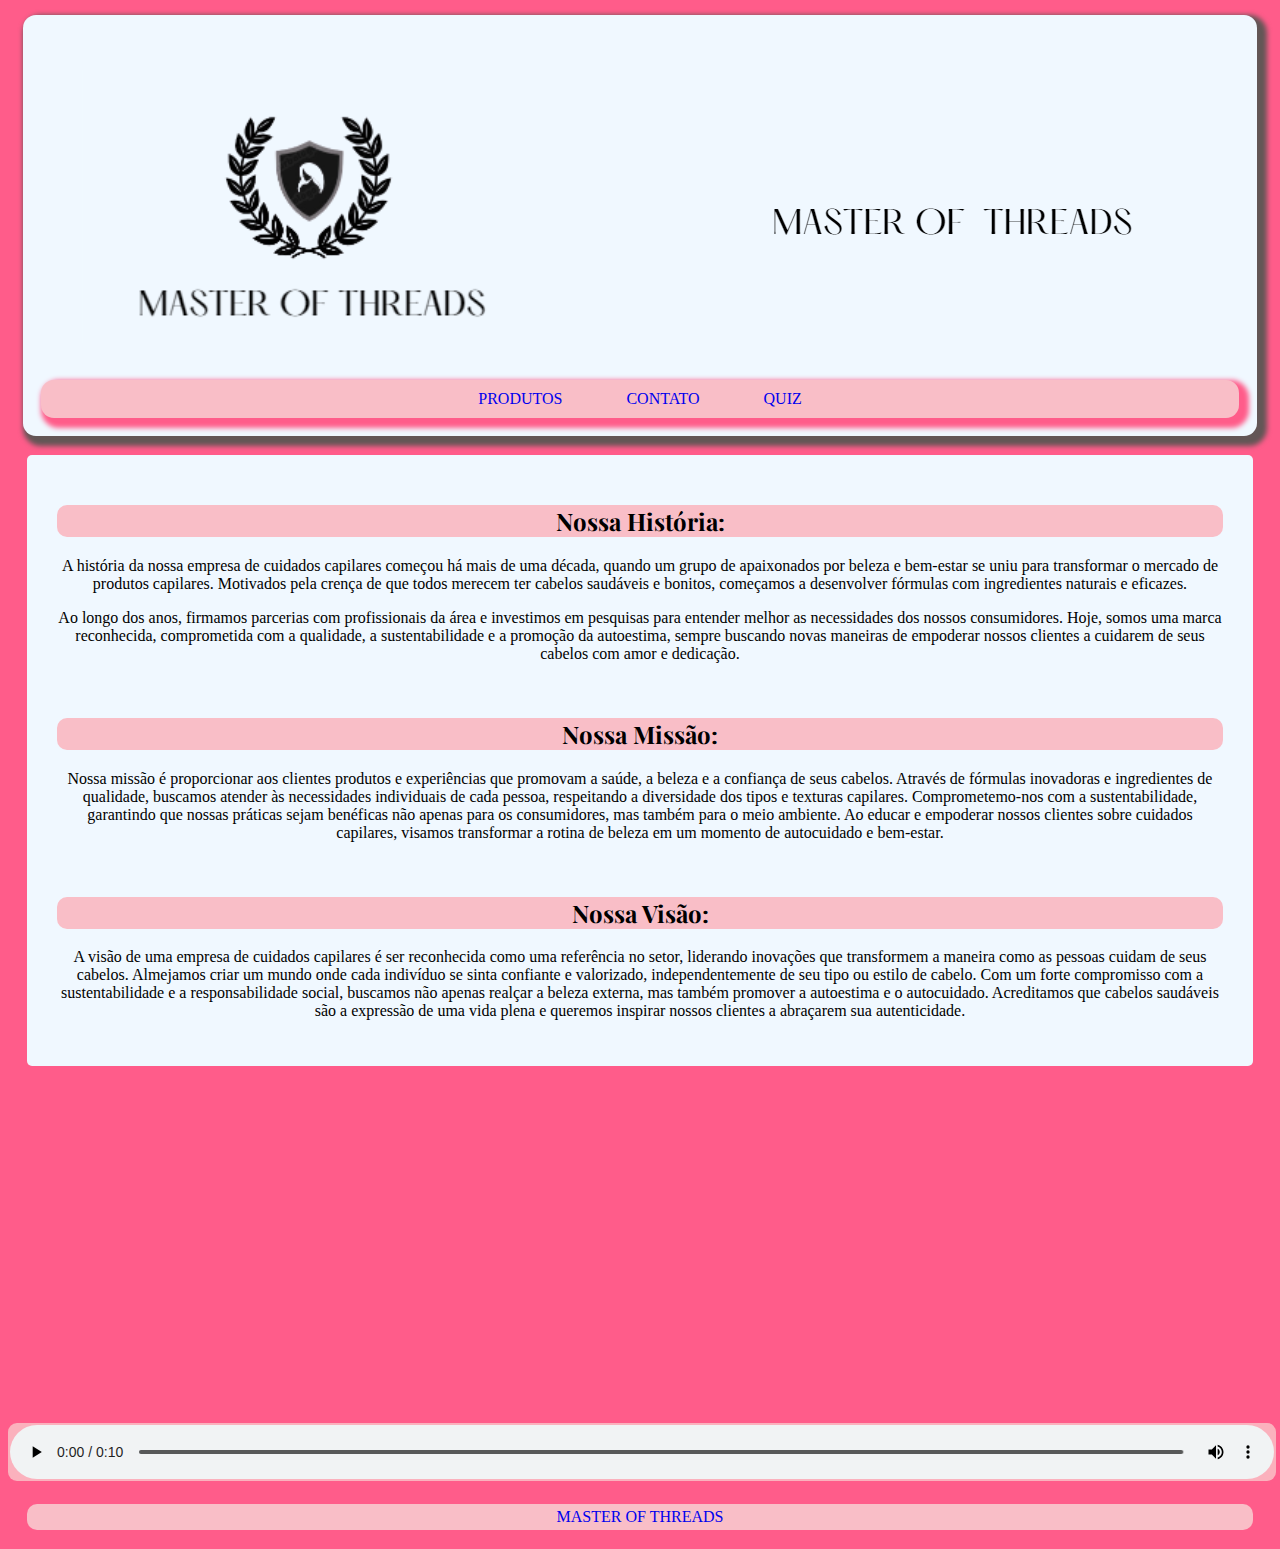
<file: index.html>
<!DOCTYPE html>
<html lang="pt-br">
<head>
    <meta charset="UTF-8">
    <meta name="viewport" content="width=device-width, initial-scale=1.0">
    <link rel="stylesheet" href="style.css">
    <title>MASTER OF THREADS</title>
</head>
<body>
    <header>
        <section class="testefundo">
          <img src="imagens/testefundo.png" alt="">
        </section>
       
        <nav>
          <a href="produtos.html">PRODUTOS</a>
          <a href="contato.html">CONTATO</a>
          <a href="quiz.html">QUIZ</a>
        </nav>
    </header>
    <main>
        <section>
            <h2>Nossa História:</h2>
            <p>A história da nossa empresa de cuidados capilares começou há mais de uma década, quando um grupo de apaixonados por beleza e bem-estar se uniu para transformar o mercado de produtos capilares. Motivados pela crença de que todos merecem ter cabelos saudáveis e bonitos, começamos a desenvolver fórmulas com ingredientes naturais e eficazes.
            <p>Ao longo dos anos, firmamos parcerias com profissionais da área e investimos em pesquisas para entender melhor as necessidades dos nossos consumidores. Hoje, somos uma marca reconhecida, comprometida com a qualidade, a sustentabilidade e a promoção da autoestima, sempre buscando novas maneiras de empoderar nossos clientes a cuidarem de seus cabelos com amor e dedicação.</p>
            </p>
        </section>
        
        <section>
            <h2>Nossa Missão:</h2>
            <p>Nossa missão é proporcionar aos clientes produtos e experiências que promovam a saúde, a beleza e a confiança de seus cabelos. Através de fórmulas inovadoras e ingredientes de qualidade, buscamos atender às necessidades individuais de cada pessoa, respeitando a diversidade dos tipos e texturas capilares. Comprometemo-nos com a sustentabilidade, garantindo que nossas práticas sejam benéficas não apenas para os consumidores, mas também para o meio ambiente. Ao educar e empoderar nossos clientes sobre cuidados capilares, visamos transformar a rotina de beleza em um momento de autocuidado e bem-estar.</p>
        </section>
        <section>
            <h2>Nossa Visão:</h2>
            <p>A visão de uma empresa de cuidados capilares é ser reconhecida como uma referência no setor, liderando inovações que transformem a maneira como as pessoas cuidam de seus cabelos. Almejamos criar um mundo onde cada indivíduo se sinta confiante e valorizado, independentemente de seu tipo ou estilo de cabelo. Com um forte compromisso com a sustentabilidade e a responsabilidade social, buscamos não apenas realçar a beleza externa, mas também promover a autoestima e o autocuidado. Acreditamos que cabelos saudáveis são a expressão de uma vida plena e queremos inspirar nossos clientes a abraçarem sua autenticidade.</p>
        </section>
    </main>

        <section>
            <iframe width="560" height="315" src="https://www.youtube.com/embed/y2h7maE95Es?si=cnWB2OFco-8oRBZN" title="YouTube video player" frameborder="0" allow="accelerometer; autoplay; clipboard-write; encrypted-media; gyroscope; picture-in-picture; web-share" referrerpolicy="strict-origin-when-cross-origin" allowfullscreen></iframe>
        </section>

        <audio class="audio" preload="metadata"controls>
            <source src="som/audio.mp3" type="audio/mp3">
        </audio>
        
        <footer class="fim"><a href="https://www.eudora.com.br/cabelos/?&utm_source=google&utm_medium=cpc&utm_campaign=G:EUD:Performance:Categoria:PSQ-Eudora-Cabelos&gad_source=1&gclid=Cj0KCQjwjNS3BhChARIsAOxBM6p4aRmYjYI375GsYlt-AmX7dD625BDRr_XZV9MHpQZonvw7HYoIXSYaAqlWEALw_wcB&gclsrc=aw.ds"  target="_blank">MASTER OF THREADS</a></footer>
        
</body>

</html>
</file>
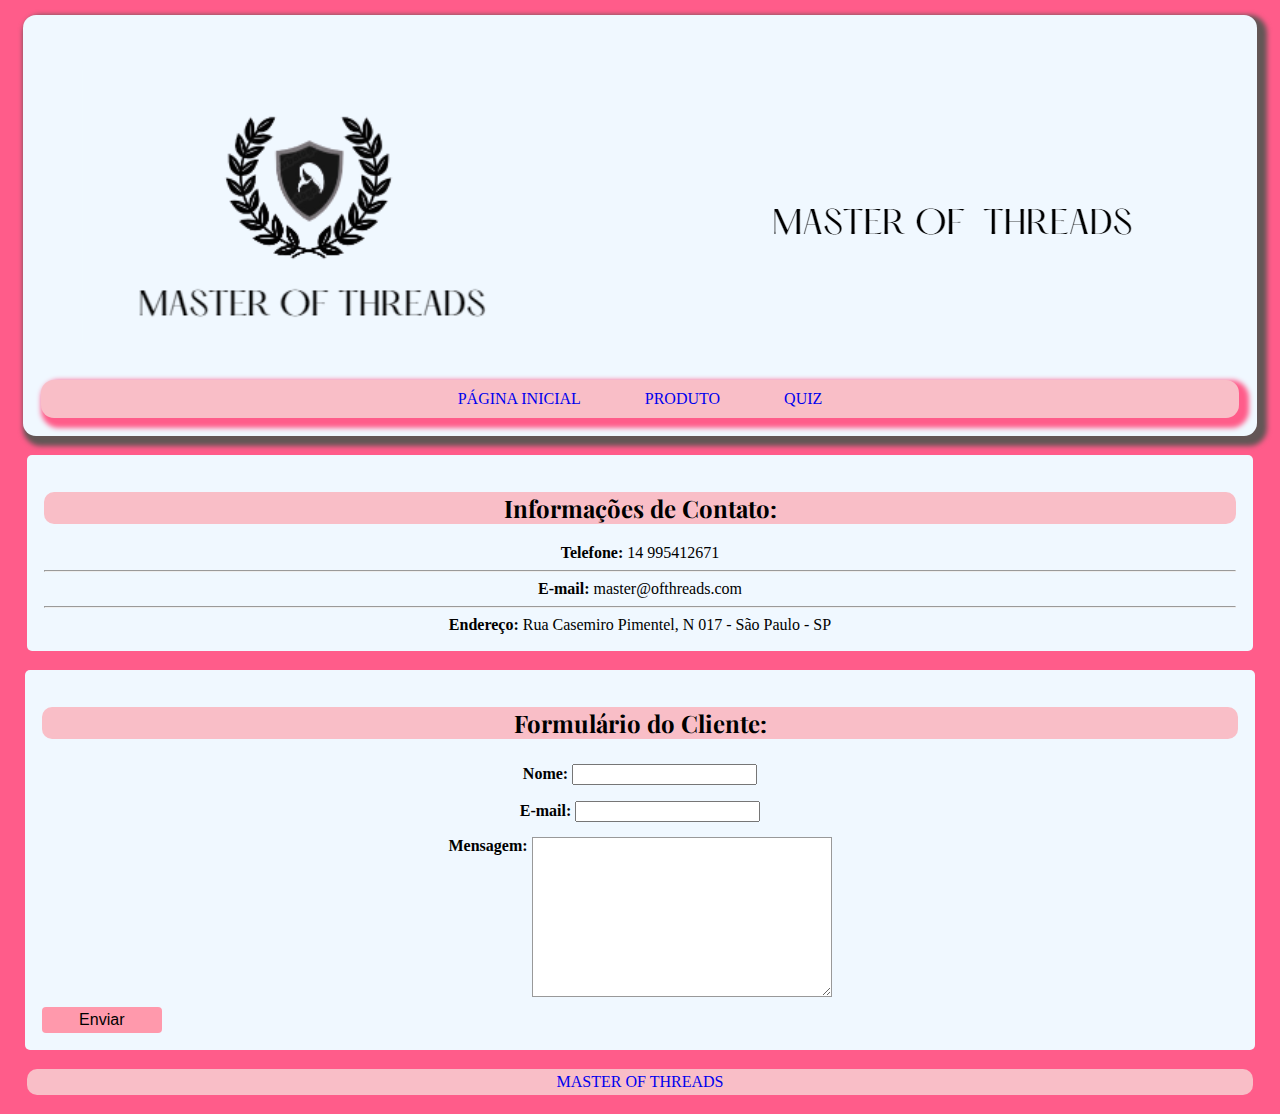
<file: contato.html>
<!DOCTYPE html>
<html lang="pt-br">
<head>
    <meta charset="UTF-8">
    <meta name="viewport" content="width=device-width, initial-scale=1.0">
    <link rel="stylesheet" href="style.css">
    <title>CONTATO</title>
</head>
<body>
    <header>
        <section class="testefundo">
          <img src="imagens/testefundo.png" alt="">
        </section>
    
        <nav>
          <a href="index.html">PÁGINA INICIAL</a>
          <a href="produtos.html">PRODUTO</a>
          <a href="quiz.html">QUIZ</a>
        </nav>
    </header>

    <section>
        <main class="inf">
            <h2>Informações de Contato:</h2>
            <b>Telefone:</b> 14 995412671 <br><hr>
            <b>E-mail:</b> master@ofthreads.com <br><hr>
            <b>Endereço:</b> Rua Casemiro Pimentel, N 017 - São Paulo - SP
        </main>
    </section>

    <section class="cliente">
        <h2>Formulário do Cliente:</h2>
         <form action="https://formsubmit.co/anaaurasilveira2020@gmail.com" target="_blank" method="POST"> <!-- target="_blanck - serve para abrir em outra guia" -->
        <fieldset>
        <label><b>Nome:</b></label>
        <input type="text" name="name" required>
        </fieldset>
        <fieldset>
        <label><b>E-mail:</b></label>
        <input type="email" name="email" required>
        </fieldset>

        <fieldset>
            <label for="msg"><b>Mensagem:</b></label>
            <textarea id="msg" ></textarea>
        </fieldset>

        <button class="botao" type="submit">Enviar</button>
    </section>

        <footer class="fim"><a href="https://www.eudora.com.br/cabelos/?&utm_source=google&utm_medium=cpc&utm_campaign=G:EUD:Performance:Categoria:PSQ-Eudora-Cabelos&gad_source=1&gclid=Cj0KCQjwjNS3BhChARIsAOxBM6p4aRmYjYI375GsYlt-AmX7dD625BDRr_XZV9MHpQZonvw7HYoIXSYaAqlWEALw_wcB&gclsrc=aw.ds"  target="_blank">MASTER OF THREADS</a></footer>
    
</body>
</html>
</file>
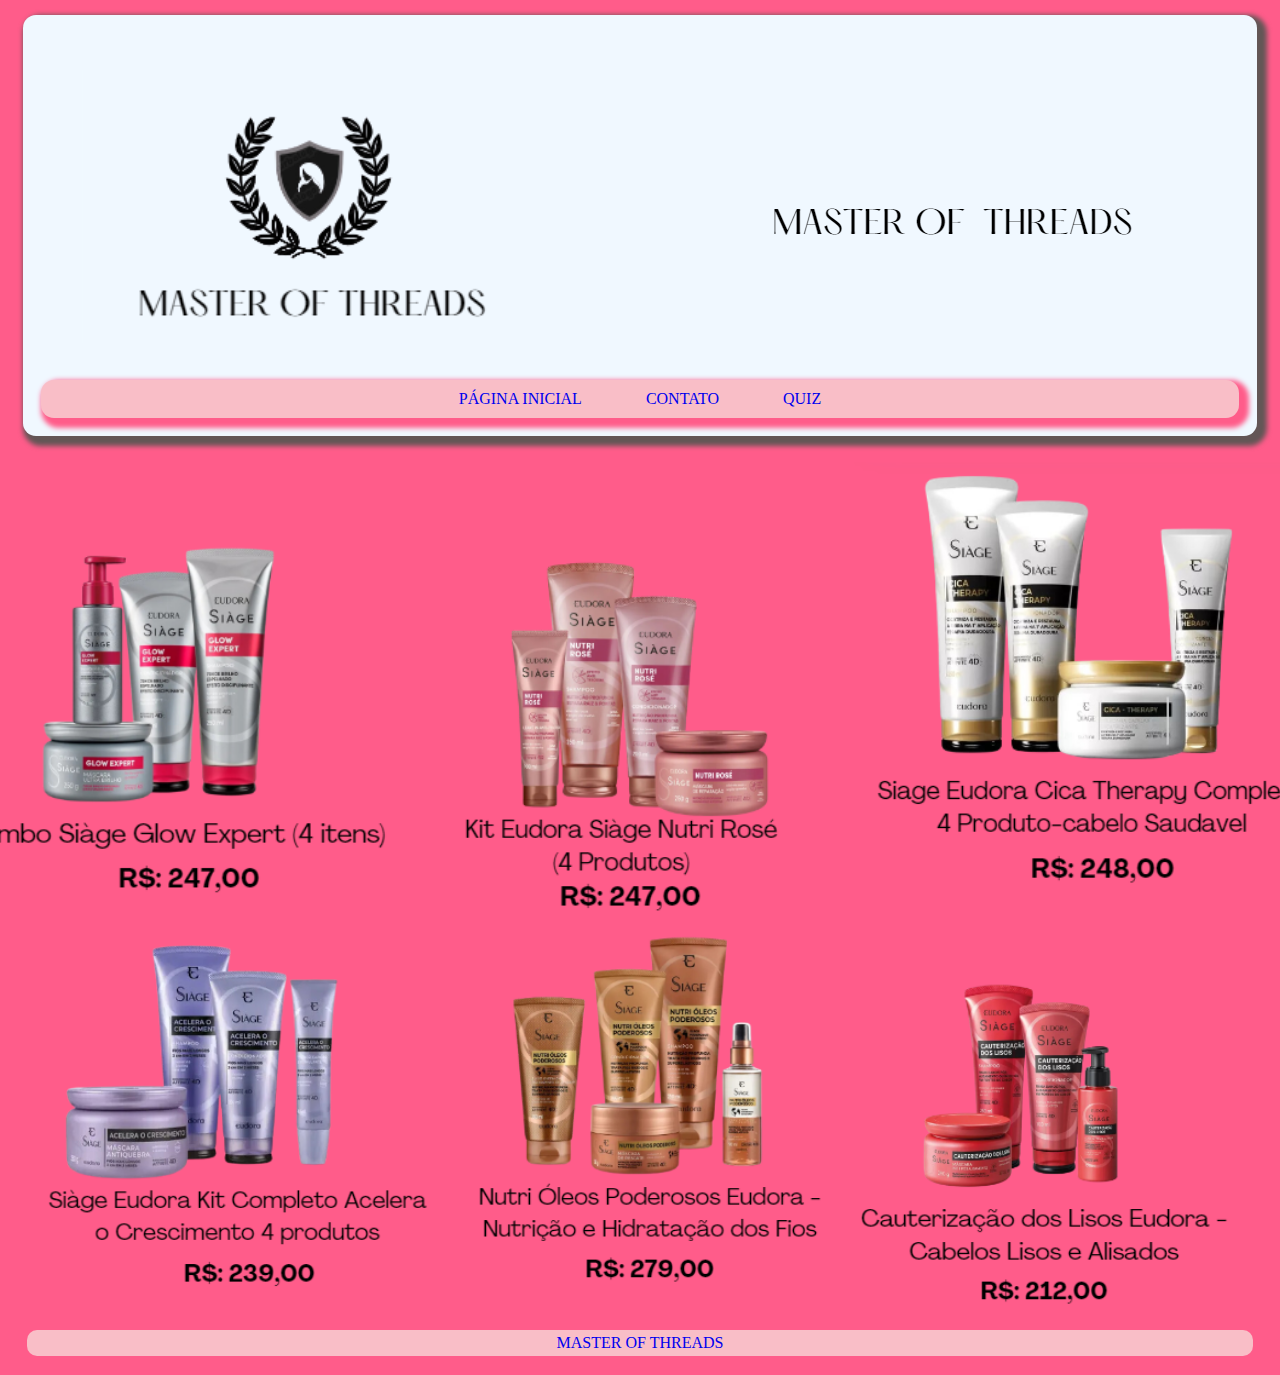
<file: produtos.html>
<!DOCTYPE html>
<html lang="pt-br">
<head>
    <meta charset="UTF-8">
    <meta name="viewport" content="width=device-width, initial-scale=1.0">
    <link rel="stylesheet" href="style.css">
    <title>PRODUTOS</title>
</head>
<body>
    <header>
        <section class="testefundo">
            <img src="imagens/testefundo.png" alt="">
        </section>
    
        <nav>
          <a href="index.html">PÁGINA INICIAL</a>
          <a href="contato.html">CONTATO</a>
          <a href="quiz.html">QUIZ</a>
        </nav>
    </header>

    
    <section class="produto">
        <article class="produto">
        <img src="imagens/PROD.png" alt="">
        <img src="imagens/p3.png" alt="">
        <img class="produ2" src="imagens/prod2.png" alt="">
        </article>
    </section>

    <section>
        <article class="produto">
        <img src="imagens/produto.png" alt="">
        <img src="imagens/p4.png" alt="">
        <img src="imagens/p2.png" alt=""> 
        </article>
    </section> 

    <footer class="fim"><a href="https://www.eudora.com.br/cabelos/?&utm_source=google&utm_medium=cpc&utm_campaign=G:EUD:Performance:Categoria:PSQ-Eudora-Cabelos&gad_source=1&gclid=Cj0KCQjwjNS3BhChARIsAOxBM6p4aRmYjYI375GsYlt-AmX7dD625BDRr_XZV9MHpQZonvw7HYoIXSYaAqlWEALw_wcB&gclsrc=aw.ds"  target="_blank">MASTER OF THREADS</a></footer>

</body>
</html>
</file>
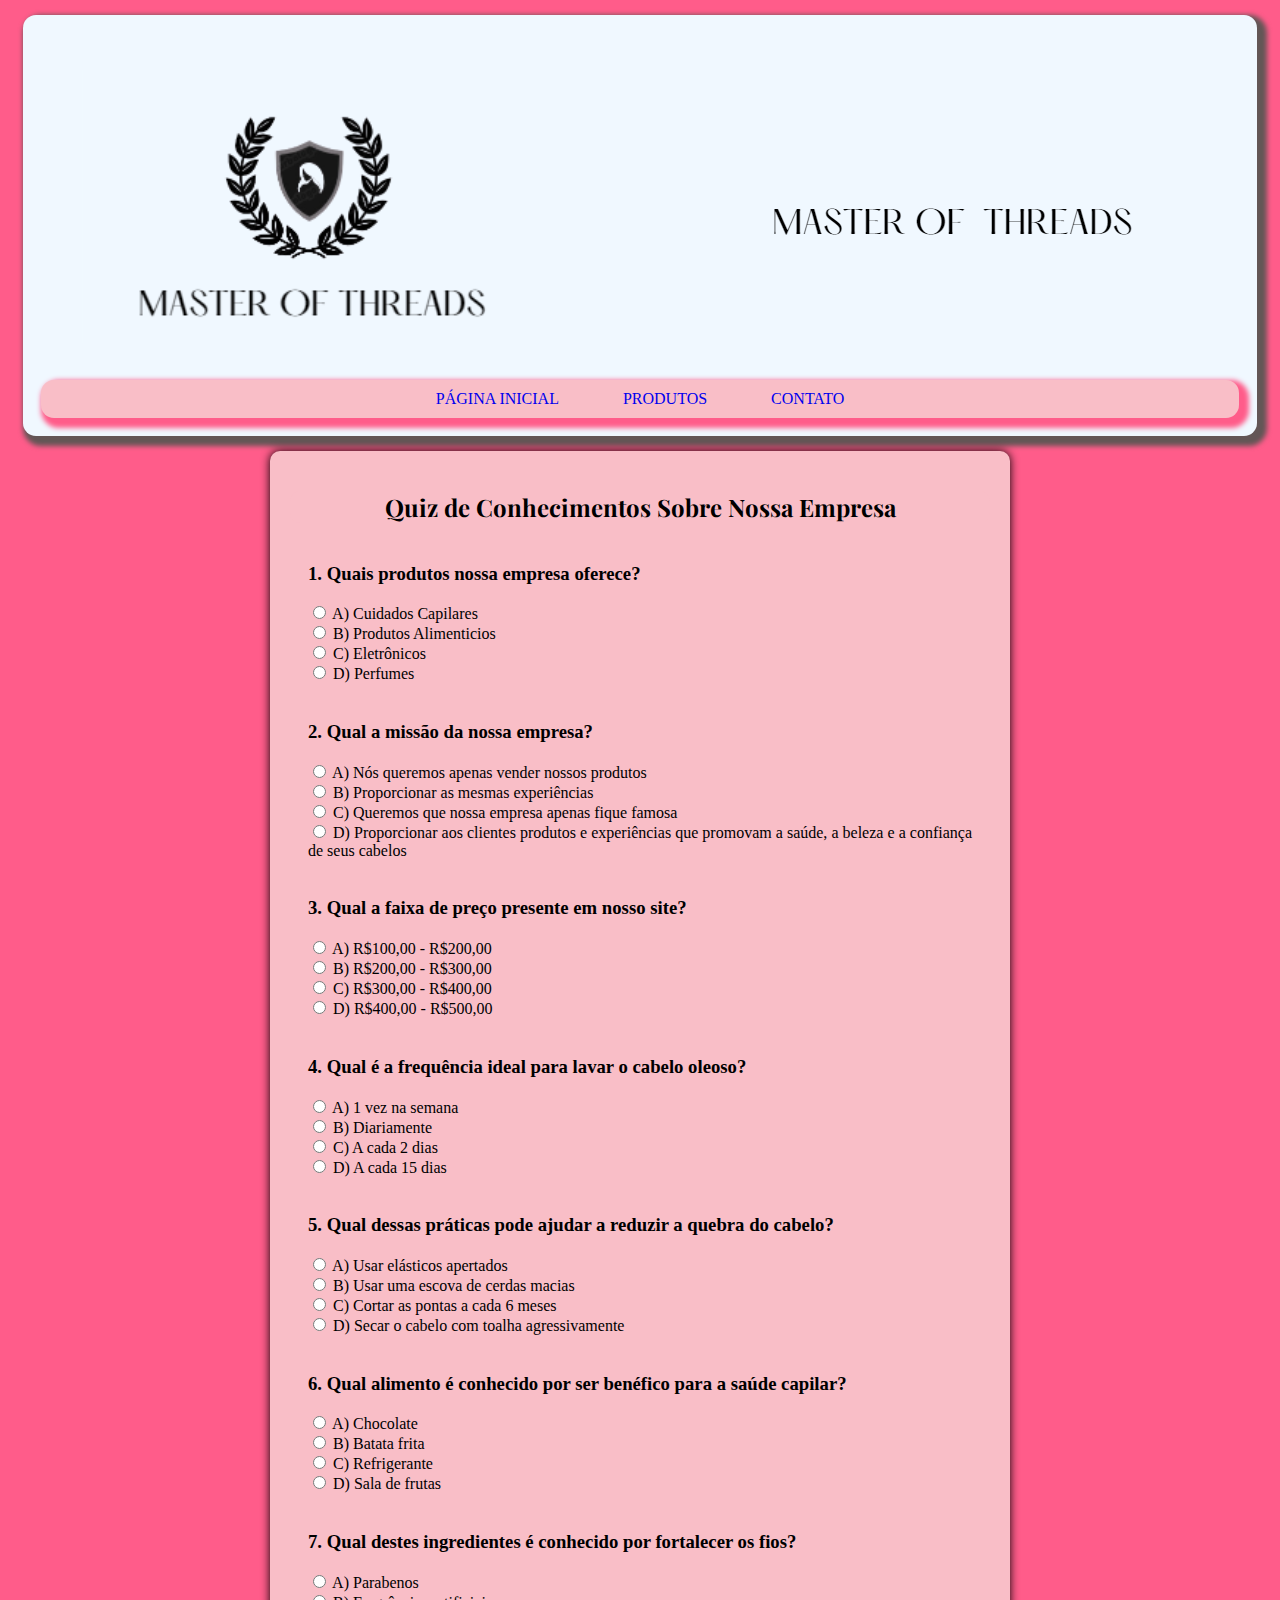
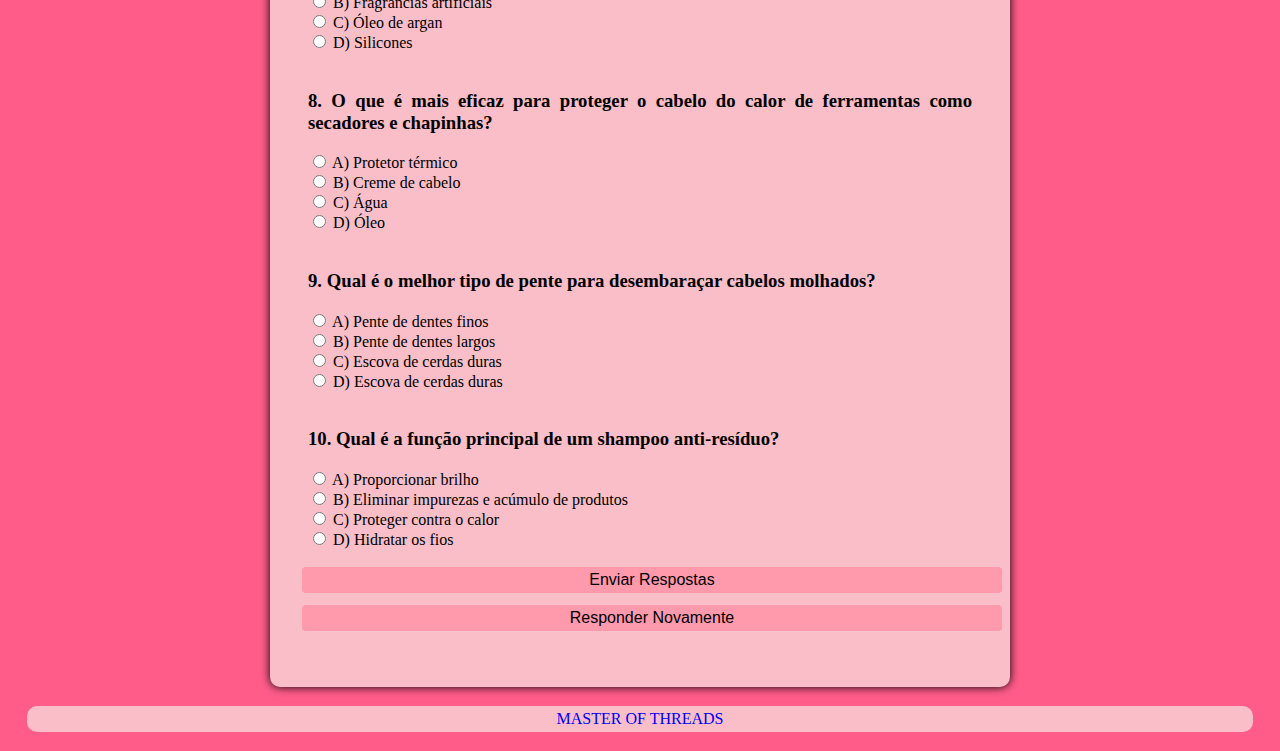
<file: quiz.html>
<!DOCTYPE html>
<html lang="pt-br">
<head>
    <meta charset="UTF-8">
    <meta name="viewport" content="width=device-width, initial-scale=1.0">
    <link rel="stylesheet" href="style.css">
    <title>QUIZ</title>
</head>
<body>
    <header>
        <section class="testefundo">
          <img src="imagens/testefundo.png" alt="">
        </section>
       
        <nav>
          <a href="index.html">PÁGINA INICIAL</a>
          <a href="produtos.html">PRODUTOS</a>
          <a href="contato.html">CONTATO</a>
        </nav>
    </header>

    <section class="quiz-section">
        <h2>Quiz de Conhecimentos Sobre Nossa Empresa</h2>
        <form id="quiz-form">
            <section class="question">
                <h3>1. Quais produtos nossa empresa oferece?</h3>
                <label><input type="radio" name="q1" value="A" onclick="disableOptions('q1'), playSound()"> A) Cuidados Capilares</label><br>
                <label><input type="radio" name="q1" value="B" onclick="disableOptions('q1'), playSound()"> B) Produtos Alimenticios</label><br>
                <label><input type="radio" name="q1" value="C" onclick="disableOptions('q1'), playSound()"> C) Eletrônicos</label><br>
                <label><input type="radio" name="q1" value="D" onclick="disableOptions('q1'), playSound()"> D) Perfumes</label>
            </section>

            <section class="question">
                <h3>2. Qual a missão da nossa empresa?</h3>
                <label><input type="radio" name="q2" value="A" onclick="disableOptions('q2'), playSound()"> A) Nós queremos apenas vender nossos produtos</label><br>
                <label><input type="radio" name="q2" value="B" onclick="disableOptions('q2'), playSound()"> B) Proporcionar as mesmas experiências </label><br>
                <label><input type="radio" name="q2" value="C" onclick="disableOptions('q2'), playSound()"> C) Queremos que nossa empresa apenas fique famosa</label><br>
                <label><input type="radio" name="q2" value="D" onclick="disableOptions('q2'), playSound()"> D) Proporcionar aos clientes produtos e experiências que promovam a saúde, a beleza e a confiança de seus cabelos</label>
            </section>

            <section class="question">
                <h3>3. Qual a faixa de preço presente em nosso site?</h3>
                <label><input type="radio" name="q3" value="A" onclick="disableOptions('q3'), playSound()"> A) R$100,00 - R$200,00</label><br>
                <label><input type="radio" name="q3" value="B" onclick="disableOptions('q3'), playSound()"> B) R$200,00 - R$300,00</label><br>
                <label><input type="radio" name="q3" value="C" onclick="disableOptions('q3'), playSound()"> C) R$300,00 - R$400,00</label><br>
                <label><input type="radio" name="q3" value="D" onclick="disableOptions('q3'), playSound()"> D) R$400,00 - R$500,00</label>
            </section>

            <section class="question">
                <h3>4. Qual é a frequência ideal para lavar o cabelo oleoso?</h3>
                <label><input type="radio" name="q4" value="A" onclick="disableOptions('q4'), playSound()"> A) 1 vez na semana</label><br>
                <label><input type="radio" name="q4" value="B" onclick="disableOptions('q4'), playSound()"> B) Diariamente</label><br>
                <label><input type="radio" name="q4" value="C" onclick="disableOptions('q4'), playSound()"> C) A cada 2 dias</label><br>
                <label><input type="radio" name="q4" value="D" onclick="disableOptions('q4'), playSound()"> D) A cada 15 dias</label>
            </section>

            <section class="question">
                <h3>5. Qual dessas práticas pode ajudar a reduzir a quebra do cabelo?</h3>
                <label><input type="radio" name="q5" value="A" onclick="disableOptions('q5'), playSound()"> A) Usar elásticos apertados</label><br>
                <label><input type="radio" name="q5" value="B" onclick="disableOptions('q5'), playSound()"> B) Usar uma escova de cerdas macias</label><br>
                <label><input type="radio" name="q5" value="C" onclick="disableOptions('q5'), playSound()"> C) Cortar as pontas a cada 6 meses</label><br>
                <label><input type="radio" name="q5" value="D" onclick="disableOptions('q5'), playSound()"> D) Secar o cabelo com toalha agressivamente</label>
            </section>

            <section class="question">
                <h3>6. Qual alimento é conhecido por ser benéfico para a saúde capilar?</h3>
                <label><input type="radio" name="q6" value="A" onclick="disableOptions('q6'), playSound()"> A) Chocolate</label><br>
                <label><input type="radio" name="q6" value="B" onclick="disableOptions('q6'), playSound()"> B) Batata frita</label><br>
                <label><input type="radio" name="q6" value="C" onclick="disableOptions('q6'), playSound()"> C) Refrigerante</label><br>
                <label><input type="radio" name="q6" value="D" onclick="disableOptions('q6'), playSound()"> D) Sala de frutas</label>
            </section>

            <section class="question">
                <h3>7. Qual destes ingredientes é conhecido por fortalecer os fios?</h3>
                <label><input type="radio" name="q7" value="A" onclick="disableOptions('q7'), playSound()"> A) Parabenos</label><br>
                <label><input type="radio" name="q7" value="B" onclick="disableOptions('q7'), playSound()"> B) Fragrâncias artificiais
                </label><br>
                <label><input type="radio" name="q7" value="C" onclick="disableOptions('q7'), playSound()"> C) Óleo de argan</label><br>
                <label><input type="radio" name="q7" value="D" onclick="disableOptions('q7'), playSound()"> D) Silicones</label>
            </section>

            <section class="question">
                <h3>8. O que é mais eficaz para proteger o cabelo do calor de ferramentas como secadores e chapinhas?</h3>
                <label><input type="radio" name="q8" value="A" onclick="disableOptions('q8'), playSound()"> A) Protetor térmico</label><br>
                <label><input type="radio" name="q8" value="B" onclick="disableOptions('q8'), playSound()"> B) Creme de cabelo</label><br>
                <label><input type="radio" name="q8" value="C" onclick="disableOptions('q8'), playSound()"> C) Água</label><br>
                <label><input type="radio" name="q8" value="D" onclick="disableOptions('q8'), playSound()"> D) Óleo</label>
            </section>

            <section class="question">
                <h3>9. Qual é o melhor tipo de pente para desembaraçar cabelos molhados? </h3>
                <label><input type="radio" name="q9" value="A" onclick="disableOptions('q9'), playSound()"> A) Pente de dentes finos</label><br>
                <label><input type="radio" name="q9" value="B" onclick="disableOptions('q9'), playSound()"> B)  Pente de dentes largos</label><br>
                <label><input type="radio" name="q9" value="C" onclick="disableOptions('q9'), playSound()"> C) Escova de cerdas duras</label><br>
                <label><input type="radio" name="q9" value="D" onclick="disableOptions('q9'), playSound()"> D) Escova de cerdas duras</label>
            </section>

            <section class="question">
                <h3>10. Qual é a função principal de um shampoo anti-resíduo?</h3>
                <label><input type="radio" name="q10" value="A" onclick="disableOptions('q10'), playSound()"> A) Proporcionar brilho</label><br>
                <label><input type="radio" name="q10" value="B" onclick="disableOptions('q10'), playSound()"> B) Eliminar impurezas e acúmulo de produtos</label><br>
                <label><input type="radio" name="q10" value="C" onclick="disableOptions('q10'), playSound()"> C)  Proteger contra o calor</label><br>
                <label><input type="radio" name="q10" value="D" onclick="disableOptions('q10'), playSound()"> D) Hidratar os fios</label>
            </section>
           

            <!--Repita a estrutura acima para as outras perguntas-->
            <button type="button" onclick="submitQuiz()" id="enviar">Enviar Respostas</button>
            <button onclick="responderNovamente()" id="reiniciar" disabled>Responder Novamente</button> 
        </form>

            <audio id="venceusom" src="som/venceu.mp3" preload="auto"></audio>
            <audio id="selecionasom" src="som/seleciona.mp3" preload="auto"></audio>
            <audio id="perdeusom" src="som/perdeu.mp3" preload="auto"></audio>

        <section id="result"></section>
    </section>

        <script src="script.js"></script>

        <footer class="fim"><a href="https://www.eudora.com.br/cabelos/?&utm_source=google&utm_medium=cpc&utm_campaign=G:EUD:Performance:Categoria:PSQ-Eudora-Cabelos&gad_source=1&gclid=Cj0KCQjwjNS3BhChARIsAOxBM6p4aRmYjYI375GsYlt-AmX7dD625BDRr_XZV9MHpQZonvw7HYoIXSYaAqlWEALw_wcB&gclsrc=aw.ds"  target="_blank">MASTER OF THREADS</a></footer>

</body>
</html>
</file>
<file: style.css>
@import url('https://fonts.googleapis.com/css2?family=Playfair+Display:ital,wght@0,400..900;1,400..900&display=swap');

:root{
    --color-0: #FAE0E4;
    --color-1: #F7CAD0;
    --color-2: #F9BEC7;
    --color-3: #FBB1BD;
    --color-4: #FF99AC;
    --color-5: #FF85A1;
    --color-6: #FF7096;
    --color-7: #FF5C8A;
    --color-8: #FF477E;
    --color-9: #FF0A54;
    --fonte: "Playfair Display", serif;
}


body{
    background: var(--color-7);
}

header{
    background-color:rgb(240, 248, 255);
    padding: 18px;
    margin: 15px;
    border-radius: 13px;
    text-align: center;
    font-family: 'Times New Roman', Times, serif;
    box-shadow: 5px 5px 5px 5px rgb(99 86 86);
}

header img{
    display: flex;
    padding: 10px;
}

nav{
    background: var(--color-2);
    padding: 10px;
    border-radius: 13px;
    box-shadow: 5px 5px 5px 5px var(--color-7);
    text-decoration: none;
    transition: 3s;
}

nav a{
    text-decoration: none;
    padding: 10px 30px 10px 30px;
}

nav a:hover{
    background-color: var(--color-5);
    transform: scale(1.1);
    padding: 10px 30px 10px 30px;
}

h2{
    font-family: var(--fonte);
}


main{
    background-color: aliceblue;
    border-radius: 5px;
    padding: 12px;
    margin: 19px;
}

.produto{
    padding: 12px;
    transform: scale(1.1);
}

.produto:hover{
    transition: 0.8s;
    border-radius: 8px;
    margin: 9px;
    padding: 8px;
    box-shadow: var(--color-1);
}

section{
    text-align: center;
    margin: 17px;
    padding: 1px;
}

section h2{
    background-color: var(--color-2);
    border-radius: 10px;
}

/* Informações de Contato */
.inf{
    padding: 17px;
    margin: 1px;
}

/* Formulário do Cliente */
.cliente{
    background-color: #f0f8ff;
    border-radius: 5px;
    padding: 17px;
}


form fieldset{
    border: none;
}

button{
    display: block;
    width: 10%;
    padding: 4px;
    background: var(--color-4);
    color: black;
    border: none;
    border-radius: 4px;
    cursor: pointer;
    text-align: center;
    font-size: 1em;
}

.produ2{
    margin: 12px;
    padding: 12px;
}

button:hover{
    background: var(--color-7);

}

.testefundo{
    padding: 17px;
    margin: 10px;
}

.audio{
    background: var(--color-3);
    border-radius: 9px;
    padding: 2px;
    width: 100%;
}

.quiz-section{
    padding: 20px;
    background: var(--color-2);
    border-radius: 10px;
    box-shadow: 0 0 10px black;
    margin: auto; 
    max-width: 700px;
}

.question{
    text-align: justify;
}

.botao{
    margin-right: auto;
}

#enviar{
    width: 100%;
    margin: 12px;
}

#reiniciar{
    width: 100%;
    margin: 12px;  
}

footer{
    background: var(--color-2);
    margin: 19px;
    padding: 4px;
    border-radius: 10px;
    text-align: center;
}

.fim a{
    text-decoration: none;
}

.fim a:hover{
    background-color: var(--color-5);
    
}




textarea{
    /* Para certificar-se que todos os campos de texto tem as mesmas configurações de fonte */
    font: 1em sans-serif;
 
    /* Para dar o mesmo tamanho a todos os campos de texto */
    width: 300px;
    -moz-box-sizing: border-box;
    box-sizing: border-box;
 
    /* Para harmonizar o look & feel das bordas nos campos de texto */
    border: 1px solid #999;
}
 
 

textarea:focus{
    /* Dar um pouco de destaques nos elementos ativos */
    border-color: #000;
}
 
textarea{
    /* Para alinhar corretamente os campos de texto de várias linhas com sua label */
    vertical-align: top;
 
    /* Para dar espaço suficiente para digitar algum texto */
    height: 10em;
 
    /* Para permitir aos usuários redimensionarem qualquer textarea verticalmente. Ele não funciona em todos os browsers */
    resize: vertical;
}
</file>
